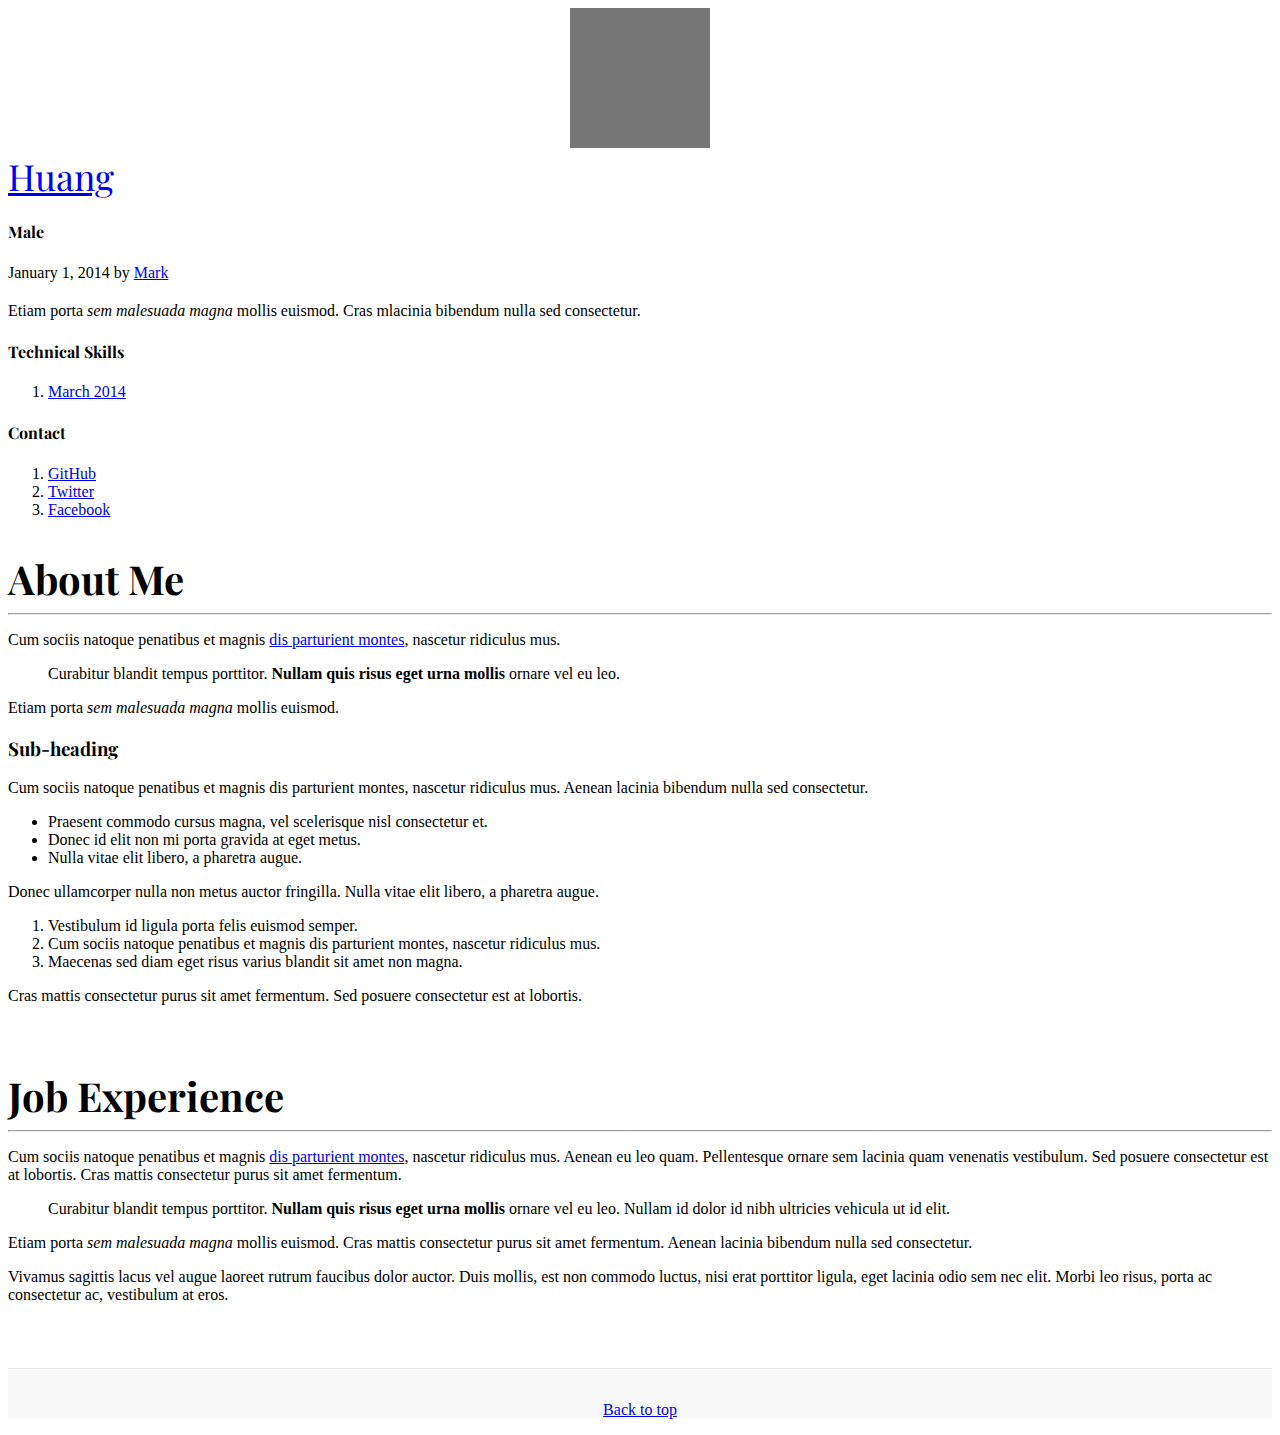
<file: index.html>
<!doctype html>
<html lang="en">
<head>
    <!-- Required meta tags -->
    <meta charset="utf-8">
    <meta name="viewport" content="width=device-width, initial-scale=1, shrink-to-fit=no">

    <!-- Bootstrap CSS -->
    <link rel="stylesheet" href="https://stackpath.bootstrapcdn.com/bootstrap/4.1.2/css/bootstrap.min.css" integrity="sha384-Smlep5jCw/wG7hdkwQ/Z5nLIefveQRIY9nfy6xoR1uRYBtpZgI6339F5dgvm/e9B" crossorigin="anonymous">
    <link rel="stylesheet" href="css/resume.css">
    <link href="https://fonts.googleapis.com/css?family=Playfair+Display:700,900" rel="stylesheet">
    <title>Resume</title>
</head>
<body>

<main role="main" class="container mt-4">
    <div class="row">
        <aside class="col-md-4 blog-sidebar rounded bg-light">

            <div class="center mt-4">
                <img class="rounded-circle" src="[data-uri]" alt="Generic placeholder image" width="140" height="140">
            </div>

            <div class="p-3 mb-3">
                <a class="text-dark name" href="#">Huang</a>
                <h4 class="font-italic">Male</h4>
                <p class="blog-post-meta text-muted">January 1, 2014 by <a href="#">Mark</a></p>

                <p class="mb-0">Etiam porta <em>sem malesuada magna</em> mollis euismod. Cras mlacinia bibendum nulla sed consectetur.</p>
            </div>

            <div class="p-3">
                <h4 class="font-italic">Technical Skills</h4>
                <ol class="list-unstyled mb-0">
                    <li><a href="#">March 2014</a></li>
                </ol>
            </div>

            <div class="p-3">
                <h4 class="font-italic">Contact</h4>
                <ol class="list-unstyled">
                    <li><a href="#">GitHub</a></li>
                    <li><a href="#">Twitter</a></li>
                    <li><a href="#">Facebook</a></li>
                </ol>
            </div>
        </aside><!-- /.blog-sidebar -->

        <div class="col-md-8 blog-main">

            <div class="blog-post">
                <h2 class="blog-post-title">About Me</h2>
                <hr>

                <p>Cum sociis natoque penatibus et magnis <a href="#">dis parturient montes</a>, nascetur ridiculus mus.</p>
                <blockquote>
                    <p>Curabitur blandit tempus porttitor. <strong>Nullam quis risus eget urna mollis</strong> ornare vel eu leo. </p>
                </blockquote>
                <p>Etiam porta <em>sem malesuada magna</em> mollis euismod.</p>
                <h3>Sub-heading</h3>
                <p>Cum sociis natoque penatibus et magnis dis parturient montes, nascetur ridiculus mus. Aenean lacinia bibendum nulla sed consectetur.</p>
                <ul>
                    <li>Praesent commodo cursus magna, vel scelerisque nisl consectetur et.</li>
                    <li>Donec id elit non mi porta gravida at eget metus.</li>
                    <li>Nulla vitae elit libero, a pharetra augue.</li>
                </ul>
                <p>Donec ullamcorper nulla non metus auctor fringilla. Nulla vitae elit libero, a pharetra augue.</p>
                <ol>
                    <li>Vestibulum id ligula porta felis euismod semper.</li>
                    <li>Cum sociis natoque penatibus et magnis dis parturient montes, nascetur ridiculus mus.</li>
                    <li>Maecenas sed diam eget risus varius blandit sit amet non magna.</li>
                </ol>
                <p>Cras mattis consectetur purus sit amet fermentum. Sed posuere consectetur est at lobortis.</p>
            </div><!-- /.blog-post -->

            <div class="blog-post">
                <h2 class="blog-post-title">Job Experience</h2>
                <hr>

                <p>Cum sociis natoque penatibus et magnis <a href="#">dis parturient montes</a>, nascetur ridiculus mus. Aenean eu leo quam. Pellentesque ornare sem lacinia quam venenatis vestibulum. Sed posuere consectetur est at lobortis. Cras mattis consectetur purus sit amet fermentum.</p>
                <blockquote>
                    <p>Curabitur blandit tempus porttitor. <strong>Nullam quis risus eget urna mollis</strong> ornare vel eu leo. Nullam id dolor id nibh ultricies vehicula ut id elit.</p>
                </blockquote>
                <p>Etiam porta <em>sem malesuada magna</em> mollis euismod. Cras mattis consectetur purus sit amet fermentum. Aenean lacinia bibendum nulla sed consectetur.</p>
                <p>Vivamus sagittis lacus vel augue laoreet rutrum faucibus dolor auctor. Duis mollis, est non commodo luctus, nisi erat porttitor ligula, eget lacinia odio sem nec elit. Morbi leo risus, porta ac consectetur ac, vestibulum at eros.</p>
            </div><!-- /.blog-post -->


        </div><!-- /.blog-main -->


    </div><!-- /.row -->

</main><!-- /.container -->

<footer class="resume-footer">
    <p>
        <a href="#">Back to top</a>
    </p>
</footer>

<!-- Optional JavaScript -->
<!-- jQuery first, then Popper.js, then Bootstrap JS -->
<script src="https://code.jquery.com/jquery-3.3.1.slim.min.js" integrity="sha384-q8i/X+965DzO0rT7abK41JStQIAqVgRVzpbzo5smXKp4YfRvH+8abtTE1Pi6jizo" crossorigin="anonymous"></script>
<script src="https://cdnjs.cloudflare.com/ajax/libs/popper.js/1.14.3/umd/popper.min.js" integrity="sha384-ZMP7rVo3mIykV+2+9J3UJ46jBk0WLaUAdn689aCwoqbBJiSnjAK/l8WvCWPIPm49" crossorigin="anonymous"></script>
<script src="https://stackpath.bootstrapcdn.com/bootstrap/4.1.2/js/bootstrap.min.js" integrity="sha384-o+RDsa0aLu++PJvFqy8fFScvbHFLtbvScb8AjopnFD+iEQ7wo/CG0xlczd+2O/em" crossorigin="anonymous"></script>
</body>
</html>
</file>
<file: css/resume.css>
.name {
    font-family: "Playfair Display", Georgia, "Times New Roman", serif;
    font-size: 2.25rem;
}

.name:hover {
    text-decoration: none;
}

h1, h2, h3, h4, h5, h6 {
    font-family: "Playfair Display", Georgia, "Times New Roman", serif;
}


.center {
    text-align: center;
}


.display-4 {
    font-size: 2.5rem;
}
@media (min-width: 768px) {
    .display-4 {
        font-size: 3rem;
    }
}

.nav-scroller {
    position: relative;
    z-index: 2;
    height: 2.75rem;
    overflow-y: hidden;
}

.nav-scroller .nav {
    display: -ms-flexbox;
    display: flex;
    -ms-flex-wrap: nowrap;
    flex-wrap: nowrap;
    padding-bottom: 1rem;
    margin-top: -1px;
    overflow-x: auto;
    text-align: center;
    white-space: nowrap;
    -webkit-overflow-scrolling: touch;
}

.nav-scroller .nav-link {
    padding-top: .75rem;
    padding-bottom: .75rem;
    font-size: .875rem;
}

.card-img-right {
    height: 100%;
    border-radius: 0 3px 3px 0;
}

.flex-auto {
    -ms-flex: 0 0 auto;
    flex: 0 0 auto;
}

.h-250 { height: 250px; }
@media (min-width: 768px) {
    .h-md-250 { height: 250px; }
}

.border-top { border-top: 1px solid #e5e5e5; }
.border-bottom { border-bottom: 1px solid #e5e5e5; }

.box-shadow { box-shadow: 0 .25rem .75rem rgba(0, 0, 0, .05); }

/*
 * Blog name and description
 */
.blog-title {
    margin-bottom: 0;
    font-size: 2rem;
    font-weight: 400;
}
.blog-description {
    font-size: 1.1rem;
    color: #999;
}

@media (min-width: 40em) {
    .blog-title {
        font-size: 3.5rem;
    }
}

/* Pagination */
.blog-pagination {
    margin-bottom: 4rem;
}
.blog-pagination > .btn {
    border-radius: 2rem;
}

/*
 * Blog posts
 */
.blog-post {
    margin-bottom: 4rem;
}
.blog-post-title {
    margin-bottom: .25rem;
    font-size: 2.5rem;
}
.blog-post-meta {
    margin-bottom: 1.25rem;
}

/*
 * Footer
 */
.resume-footer {
    padding: 1rem 0rem 0rem;
    color: #999;
    text-align: center;
    background-color: #f9f9f9;
    border-top: .05rem solid #e5e5e5;
}
</file>
